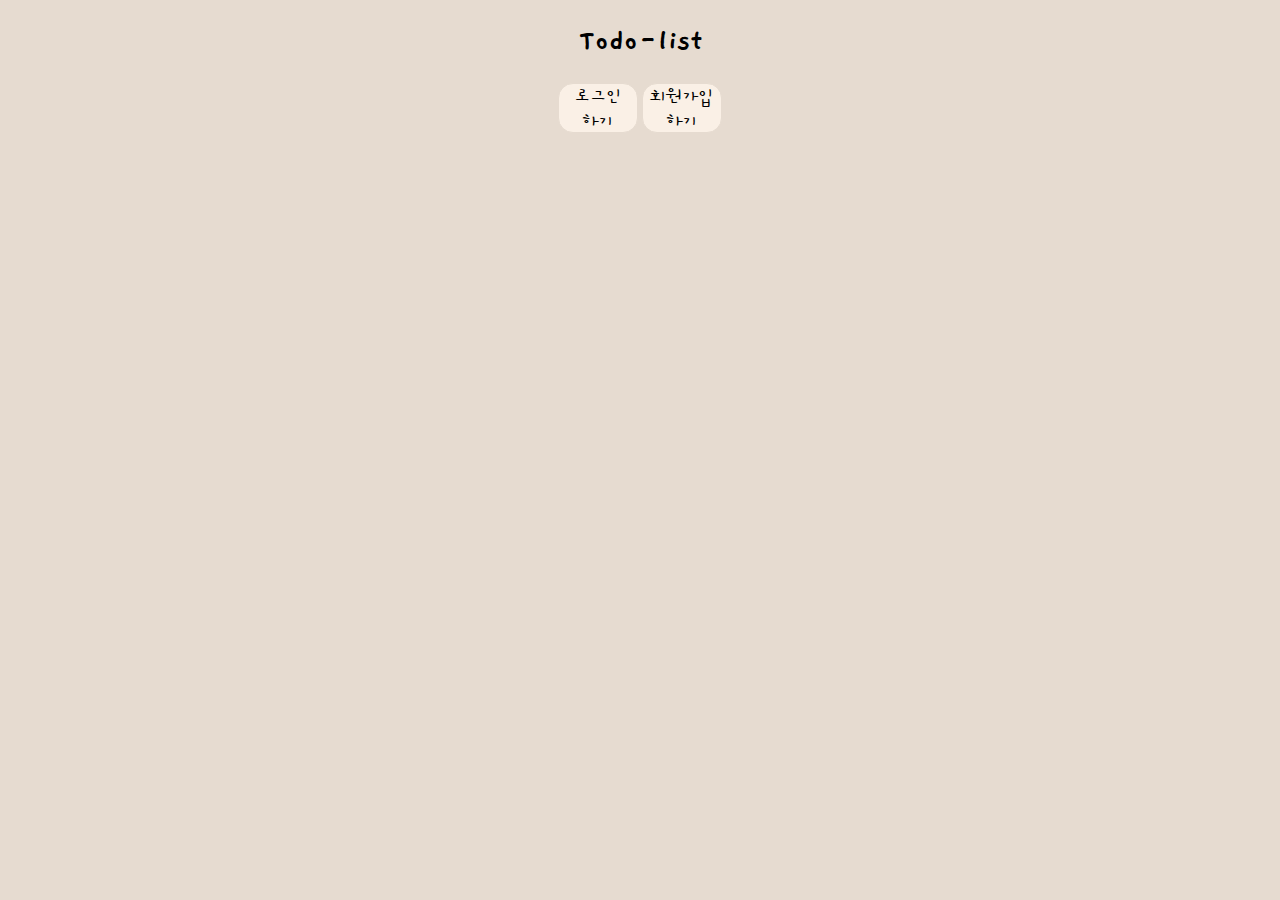
<file: index.html>
<!DOCTYPE html>
<html lang="en">
<head>
    <meta charset="UTF-8">
    <meta http-equiv="X-UA-Compatible" content="IE=edge">
    <meta name="viewport" content="width=device-width, initial-scale=1.0">
    <link rel="icon" href="img/icon.png">
    <link rel="stylesheet" href="style.css">
    <link rel="preconnect" href="https://fonts.googleapis.com">
    <link rel="preconnect" href="https://fonts.gstatic.com" crossorigin>
    <link href="https://fonts.googleapis.com/css2?family=Black+Han+Sans&family=Dongle:wght@300;400;700&family=Gaegu:wght@300&display=swap" rel="stylesheet">
    <title>Todo-list</title>
</head>
<body>
    <header>
        <h1>Todo-list</h1>
        <div class="log">
            <button type="submit" onclick="location.href='login.html'">로그인 하기</button>
            <button type="submit" onclick="location.href='signup.html'">회원가입 하기</button>
        </div>
    </header>
    
    <div class="main">
     
    <script type="text/javaScript" src="index.js"></script>
</body>
</html>
</file>
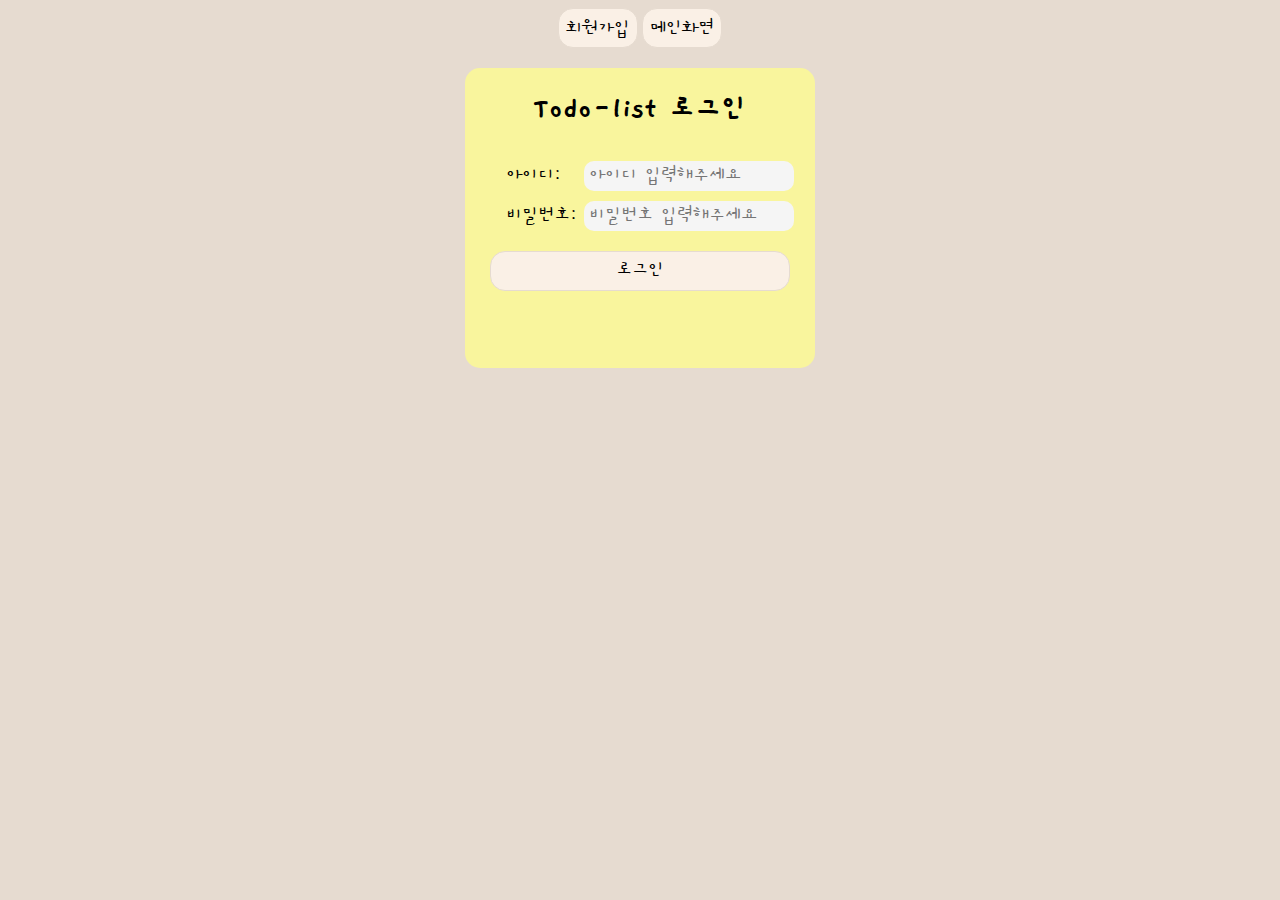
<file: login.html>
<!DOCTYPE html>
<html lang="en">
<head>
    <meta charset="UTF-8">
    <meta http-equiv="X-UA-Compatible" content="IE=edge">
    <meta name="viewport" content="width=device-width, initial-scale=1.0">
    <link rel="icon" href="img/icon.png">
    <link rel="stylesheet" href="style3.css">
    <link rel="preconnect" href="https://fonts.googleapis.com">
    <link rel="preconnect" href="https://fonts.gstatic.com" crossorigin>
    <link href="https://fonts.googleapis.com/css2?family=Black+Han+Sans&family=Dongle:wght@300;400;700&family=Gaegu:wght@300&display=swap" rel="stylesheet">
    <title>Todo-list 로그인</title>
</head>
<body>
    <header>
        <div class="log">
            <button type="submit" onclick="location.href='signup.html'">회원가입</button>
            <button type="submit" onclick="location.href='index.html'">메인화면</button>
        </div>
    </header>
    <div class="main">
        <div class="page">
        <h1>Todo-list 로그인</h1>
        <form name="loginForm">
            <label for="id">아이디:</label>
            <input type="text" id="id" name="id" placeholder="아이디 입력해주세요"><br>
            <label for="pwd">비밀번호:</label>
            <input type="password" id="pwd" name="pwd" placeholder="비밀번호 입력해주세요" maxlength="10"><br>
            <button type="submit">로그인</button>
        </form>
    </div> 
    </div>
    <script type="text/javascript" src="login.js"></script>
</body>
</html>
</file>
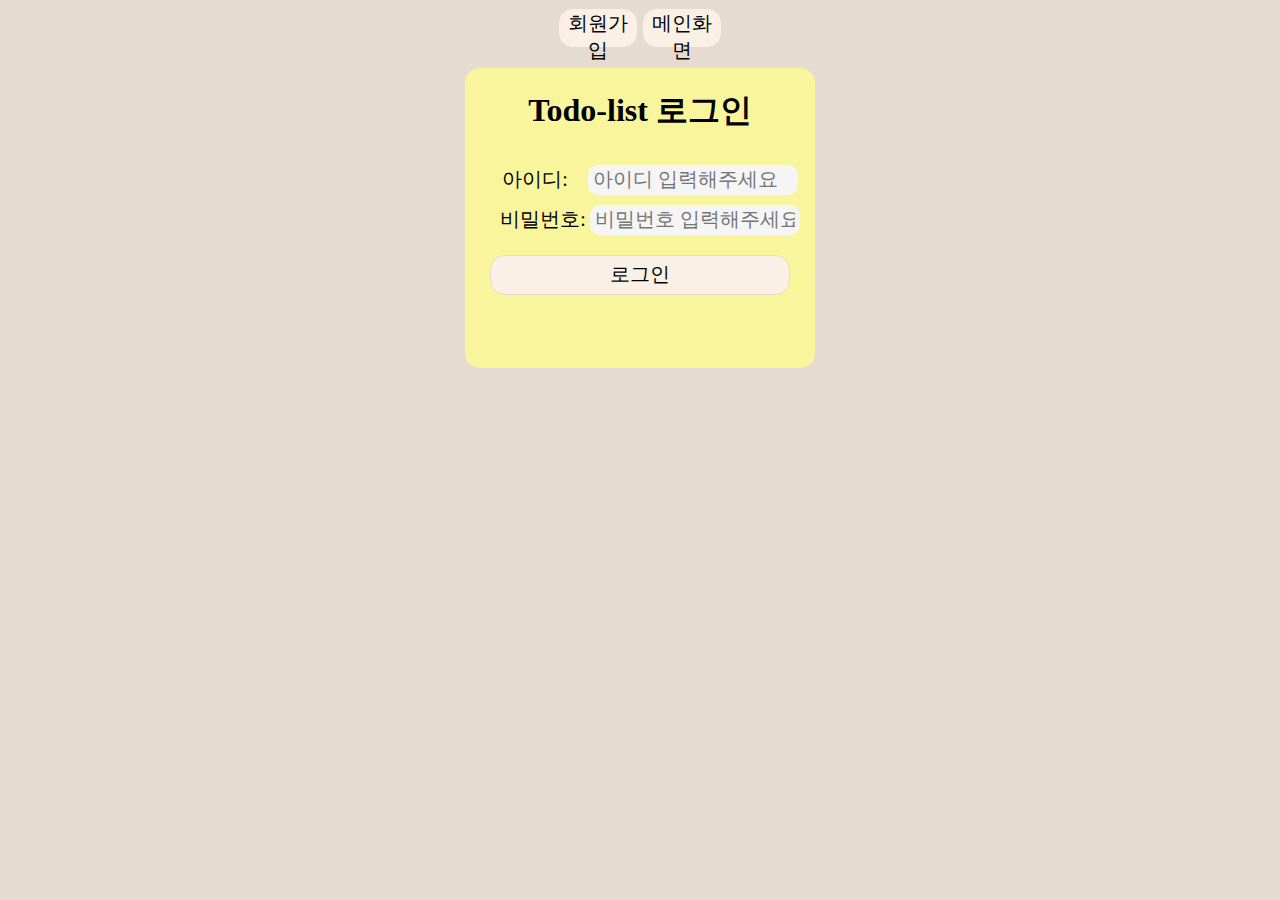
<file: login_index.html>
<!DOCTYPE html>
<html lang="en">
<head>
    <meta charset="UTF-8">
    <meta http-equiv="X-UA-Compatible" content="IE=edge">
    <meta name="viewport" content="width=device-width, initial-scale=1.0">
    <link rel="icon" href="img/icon.png">
    <link rel="stylesheet" href="style12.css">
    <link rel="preconnect" href="https://fonts.googleapis.com">
    <link rel="preconnect" href="https://fonts.gstatic.com" crossorigin>
    <link href="https://fonts.googleapis.com/css2?family=Black+Han+Sans&family=Dongle:wght@300;400;700&family=Gaegu:wght@300&display=swap" rel="stylesheet">
    <link rel="preconnect" href="https://fonts.googleapis.com">
<link rel="preconnect" href="https://fonts.gstatic.com" crossorigin>
<link href="https://fonts.googleapis.com/css2?family=Black+Han+Sans&family=Dongle:wght@300;400;700&family=Gaegu:wght@300&display=swap" rel="stylesheet">
    <title>Todo-list</title>
</head>
<body>
    <div id="user-info"></div>
    <header>
        <h1>Todo-list</h1>
        <div class="log">
            <button type="submit" onclick="logout()">로그아웃</button>
        </div>
    </header>    
    <div id="id">
    </div>
    <div class="main">
        <form class="" action="index.html" method="post">
       <input type="text" placeholder="할일추가" name="todo">
        <button type="submit">글추가</button>
        </form>
        <div class="todolist">
            <ul>
                
            </ul>
            <div id="clear">전체 삭제</a>
        </div>
    </div>
    <script type="text/javaScript" src="login_index.js"></script>
    <script src="login.js"></script>
</body>
</html>
</file>
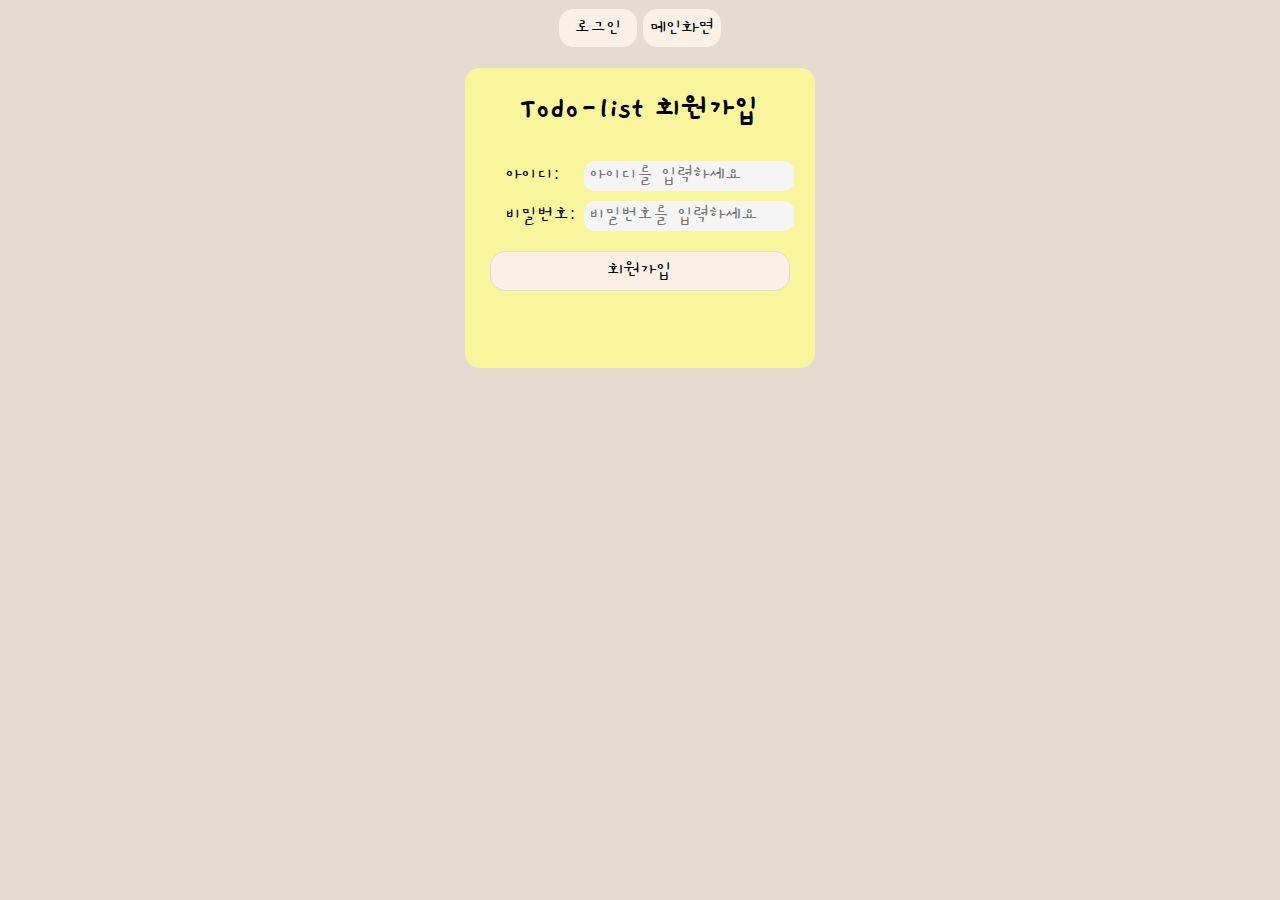
<file: signup.html>
<!DOCTYPE html>
<html lang="en">
<head>
    <meta charset="UTF-8">
    <meta http-equiv="X-UA-Compatible" content="IE=edge">
    <meta name="viewport" content="width=device-width, initial-scale=1.0">
    <link rel="icon" href="img/icon.png">
    <link rel="icon" href="img/icon.png">
    <link rel="stylesheet" href="style2.css">
    <link rel="preconnect" href="https://fonts.googleapis.com">
    <link rel="preconnect" href="https://fonts.gstatic.com" crossorigin>
    <link href="https://fonts.googleapis.com/css2?family=Black+Han+Sans&family=Dongle:wght@300;400;700&family=Gaegu:wght@300&display=swap" rel="stylesheet">
    <title>Document</title>
</head>
<header>
    <div class="log">
        <button type="submit" onclick="location.href='login.html'">로그인</button>
        <button type="submit" onclick="location.href='index.html'">메인화면</button>
    </div>
</header>
<form>
<div class="main">
    <div class="page">
        <h1>Todo-list 회원가입</h1>
    <label for="">아이디:
        <input type="text"id='id' placeholder="아이디를 입력하세요" >
    </label><br>
    <label for="">비밀번호:
        <input type="password"id='pwd' placeholder="비밀번호를 입력하세요">
    </label><br>
    <div class="btn">
        <button type="submit">회원가입</button>
    </div>
    
    </div>
</div>
</form>

<script type="text/javaScript" src="signup.js"></script>
</body>
</html>
</file>
<file: style.css>
body{
    background-color: rgb(230, 219, 208);

}

.main{
    width: 500px;
    display: flex;
    justify-content: center;
    flex-direction: column;
    margin: auto;
    font-family: 'Black Han Sans', sans-serif;
    font-family: 'Dongle', sans-serif;
    font-family: 'Gaegu', cursive;
    
}
    

header h1{
    text-align: center;
    font-family: 'Black Han Sans', sans-serif;
    font-family: 'Dongle', sans-serif;
    font-family: 'Gaegu', cursive;
}
input[type="text"]{
    border-radius: 1px solid gray;
    width: 385px;
    height: 30px;
    outline: 0;
    border: none;
    font-size: 1.5em;
    background: whitesmoke;
    padding: 5px;
    border-radius: 15px;
    font-family: 'Black Han Sans', sans-serif;
    font-family: 'Dongle', sans-serif;
    font-family: 'Gaegu', cursive;
    margin-top: 30px;
    
}
button{
    width: 80px;
    height: 50px;
    font-size: 20px;
    background-color: linen;
    border-radius: 15px;
    border: 1px solid rgb(230, 219, 208);
    font-family: 'Black Han Sans', sans-serif;
    font-family: 'Dongle', sans-serif;
    font-family: 'Gaegu', cursive;
    cursor:pointer;
    
}
.todolist{
    background-color: rgb(249, 245, 157);
    margin-top: 30px;
    padding: 10px 40px 10px 0px;
    border-radius: 15px;
    width: 440px;
}
ul{
    list-style: none;
}
li{
    border-top: 1px solid black;
}
#clear{
    float: right;
    text-align: right;
    color: rgb(61, 56, 56);
    font-size: 25px;
    border-radius: 10px;
    background-color: linen;
    font-family: 'Black Han Sans', sans-serif;
    font-family: 'Dongle', sans-serif;
    font-family: 'Gaegu', cursive;
    cursor:pointer;

  }
  .del{
    background-color: linen;
    text-align: center;
    padding: 0px 4px 0px 4px;
    color: rgb(78, 66, 66);
    cursor: pointer;
    font-family: 'Black Han Sans', sans-serif;
    font-family: 'Dongle', sans-serif;
    font-family: 'Gaegu', cursive;
}
.log{
    text-align: center;
}
</file>
<file: style3.css>
body{
    background-color: rgb(230, 219, 208);
}
.main{
    width: 500px;
    display: flex;
    flex-direction: column;
    margin: 0 auto;
    font-family: 'Black Han Sans', sans-serif;
    font-family: 'Dongle', sans-serif;
    font-family: 'Gaegu', cursive;
    
}
.page{
    text-align: center;
}
.page button{
    width: 300px;
    height: 40px;
    font-size: 20px;
    background-color: linen;
    border-radius: 15px;
    border: 1px solid rgb(230, 219, 208);
    font-family: 'Black Han Sans', sans-serif;
    font-family: 'Dongle', sans-serif;
    font-family: 'Gaegu', cursive;
    cursor:pointer;
    margin-top: 20px;
}
.page h1{
    text-align: center;
    font-family: 'Black Han Sans', sans-serif;
    font-family: 'Dongle', sans-serif;
    font-family: 'Gaegu', cursive;
}
input .id{
    text-align: center;
}
input[type="text"]{
    border-radius: 1px solid gray;
    width: 200px;
    height: 20px;
    outline: 0;
    border: none;
    font-size: 20px;
    background: whitesmoke;
    padding: 5px;
    border-radius: 10px;
    font-family: 'Black Han Sans', sans-serif;
    font-family: 'Dongle', sans-serif;
    font-family: 'Gaegu', cursive;
    margin-top: 10px;
    margin-left: 16px;

    
}
input[type="password"]{
    border-radius: 1px solid gray;
    width: 200px;
    height: 20px;
    outline: 0;
    border: none;
    font-size: 20px;
    background: whitesmoke;
    padding: 5px;
    border-radius: 10px;
    font-family: 'Black Han Sans', sans-serif;
    font-family: 'Dongle', sans-serif;
    font-family: 'Gaegu', cursive;
    margin-top: 10px;
    
}
.main label{
    font-size: 20px;
    margin-left: 20px;

}

button{
    width: 80px;
    height: 40px;
    font-size: 20px;
    background-color: linen;
    border-radius: 15px;
    border: 1px solid rgb(230, 219, 208);
    font-family: 'Black Han Sans', sans-serif;
    font-family: 'Dongle', sans-serif;
    font-family: 'Gaegu', cursive;
    cursor:pointer;
    margin-bottom: 20px;
    
}
.page{
    background-color: rgb(249, 245, 157);
    height: 300px;
    border-radius: 15px;
    width: 350px;
    margin: 0 auto;
}
ul{
    list-style: none;
}
li{
    border-top: 1px solid black;
}
#clear{
    float: right;
    text-align: right;
    color: rgb(61, 56, 56);
    font-size: 25px;
    border-radius: 10px;
    background-color: linen;
    font-family: 'Black Han Sans', sans-serif;
    font-family: 'Dongle', sans-serif;
    font-family: 'Gaegu', cursive;
    cursor:pointer;

  }
  .del{
    background-color: linen;
    text-align: center;
    padding: 0px 4px 0px 4px;
    color: rgb(78, 66, 66);
    cursor: pointer;
    font-family: 'Black Han Sans', sans-serif;
    font-family: 'Dongle', sans-serif;
    font-family: 'Gaegu', cursive;
}
.log{
    text-align: center;
}
.btn button{
    width: 140px;
    height: 40px;
    font-size: 20px;
    background-color: linen;
    border-radius: 15px;
    border: 1px solid rgb(230, 219, 208);
    font-family: 'Black Han Sans', sans-serif;
    font-family: 'Dongle', sans-serif;
    font-family: 'Gaegu', cursive;
    cursor:pointer;
    margin-top: 20px;
    
}
.btn{
    text-align: center;
}
button{
    text-align: center;
}
</file>
<file: style12.css>
body{
    background-color: rgb(230, 219, 208);

}

.main{
    width: 500px;
    display: flex;
    justify-content: center;
    flex-direction: column;
    margin: auto;
    font-family: 'Black Han Sans', sans-serif;
    font-family: 'Dongle', sans-serif;
    font-family: 'Gaegu', cursive;
    
}
    

header h1{
    text-align: center;
    font-family: 'Black Han Sans', sans-serif;
    font-family: 'Dongle', sans-serif;
    font-family: 'Gaegu', cursive;
}
input[type="text"]{
    border-radius: 1px solid gray;
    width: 385px;
    height: 30px;
    outline: 0;
    border: none;
    font-size: 1.5em;
    background: whitesmoke;
    padding: 5px;
    border-radius: 15px;
    font-family: 'Black Han Sans', sans-serif;
    font-family: 'Dongle', sans-serif;
    font-family: 'Gaegu', cursive;
    margin-top: 30px;
    
}
button{
    width: 80px;
    height: 40px;
    font-size: 20px;
    background-color: linen;
    border-radius: 15px;
    border: 1px solid rgb(230, 219, 208);
    font-family: 'Black Han Sans', sans-serif;
    font-family: 'Dongle', sans-serif;
    font-family: 'Gaegu', cursive;
    cursor:pointer;
    
}
.todolist{
    background-color: rgb(249, 245, 157);
    margin-top: 30px;
    padding: 10px 40px 10px 0px;
    border-radius: 15px;
    width: 440px;
}
ul{
    list-style: none;
}
li{
    border-top: 1px solid black;
}
#clear{
    float: right;
    text-align: right;
    color: rgb(61, 56, 56);
    font-size: 25px;
    border-radius: 10px;
    background-color: linen;
    font-family: 'Black Han Sans', sans-serif;
    font-family: 'Dongle', sans-serif;
    font-family: 'Gaegu', cursive;
    cursor:pointer;

  }
  .del{
    background-color: linen;
    text-align: center;
    padding: 0px 4px 0px 4px;
    color: rgb(78, 66, 66);
    cursor: pointer;
    font-family: 'Black Han Sans', sans-serif;
    font-family: 'Dongle', sans-serif;
    font-family: 'Gaegu', cursive;
}
.log{
    text-align: center;
}

.name{
    text-align: center;
    margin-left: 350px;
    font-size: 20px;
    font-family: 'Black Han Sans', sans-serif;
    font-family: 'Dongle', sans-serif;
    font-family: 'Gaegu', cursive;

}
#id{
    text-align: center;
    margin-left: 350px;
    font-size: 20px;
    font-family: 'Black Han Sans', sans-serif;
    font-family: 'Dongle', sans-serif;
    font-family: 'Gaegu', cursive;
}
</file>
<file: style2.css>
body{
    background-color: rgb(230, 219, 208);

}

.main{
    width: 500px;
    display: flex;
    flex-direction: column;
    margin: 0 auto;
    font-family: 'Black Han Sans', sans-serif;
    font-family: 'Dongle', sans-serif;
    font-family: 'Gaegu', cursive;
    
}
    

header h1{
    text-align: center;
    font-family: 'Black Han Sans', sans-serif;
    font-family: 'Dongle', sans-serif;
    font-family: 'Gaegu', cursive;
}
input[type="text"]{
    border-radius: 1px solid gray;
    width: 200px;
    height: 20px;
    outline: 0;
    border: none;
    font-size: 20px;
    background: whitesmoke;
    padding: 5px;
    border-radius: 10px;
    font-family: 'Black Han Sans', sans-serif;
    font-family: 'Dongle', sans-serif;
    font-family: 'Gaegu', cursive;
    margin-top: 10px;
    margin-left: 16px;
}
input[type="num"]{
    border-radius: 1px solid gray;
    width: 200px;
    height: 20px;
    outline: 0;
    border: none;
    font-size: 20px;
    background: whitesmoke;
    padding: 5px;
    border-radius: 10px;
    font-family: 'Black Han Sans', sans-serif;
    font-family: 'Dongle', sans-serif;
    font-family: 'Gaegu', cursive;
    margin-top: 10px;
    margin-left: 16px;
}
input[type="password"]{
    border-radius: 1px solid gray;
    width: 200px;
    height: 20px;
    outline: 0;
    border: none;
    font-size: 20px;
    background: whitesmoke;
    padding: 5px;
    border-radius: 10px;
    font-family: 'Black Han Sans', sans-serif;
    font-family: 'Dongle', sans-serif;
    font-family: 'Gaegu', cursive;
    margin-top: 10px;
    
}
input[type="email"]{
    border-radius: 1px solid gray;
    width: 200px;
    height: 20px;
    outline: 0;
    border: none;
    font-size: 20px;
    background: whitesmoke;
    padding: 5px;
    border-radius: 10px;
    font-family: 'Black Han Sans', sans-serif;
    font-family: 'Dongle', sans-serif;
    font-family: 'Gaegu', cursive;
    margin-top: 10px;
    margin-left: 16px;
    
}
label{
    font-size: 20px;
    margin-left: 40px;
}
button{
    width: 80px;
    height: 40px;
    font-size: 20px;
    background-color: linen;
    border-radius: 15px;
    border: 1px solid rgb(230, 219, 208);
    font-family: 'Black Han Sans', sans-serif;
    font-family: 'Dongle', sans-serif;
    font-family: 'Gaegu', cursive;
    cursor:pointer;
    margin-bottom: 20px;
    
}
.page{

    background-color: rgb(249, 245, 157);
    height: 300px;
    border-radius: 15px;
    width: 350px;
    margin: 0 auto;

}
.page h1{
    text-align: center;
}
ul{
    list-style: none;
}
li{
    border-top: 1px solid black;
}
#clear{
    float: right;
    text-align: right;
    color: rgb(61, 56, 56);
    font-size: 25px;
    border-radius: 10px;
    background-color: linen;
    font-family: 'Black Han Sans', sans-serif;
    font-family: 'Dongle', sans-serif;
    font-family: 'Gaegu', cursive;
    cursor:pointer;

  }
  .del{
    background-color: linen;
    text-align: center;
    padding: 0px 4px 0px 4px;
    color: rgb(78, 66, 66);
    cursor: pointer;
    font-family: 'Black Han Sans', sans-serif;
    font-family: 'Dongle', sans-serif;
    font-family: 'Gaegu', cursive;
}
.log{
    text-align: center;
}
.btn button{
    width: 300px;
    height: 40px;
    font-size: 20px;
    background-color: linen;
    border-radius: 15px;
    border: 1px solid rgb(230, 219, 208);
    font-family: 'Black Han Sans', sans-serif;
    font-family: 'Dongle', sans-serif;
    font-family: 'Gaegu', cursive;
    cursor:pointer;
    margin-top: 20px;
    
}
.btn{
    text-align: center;
}
</file>
